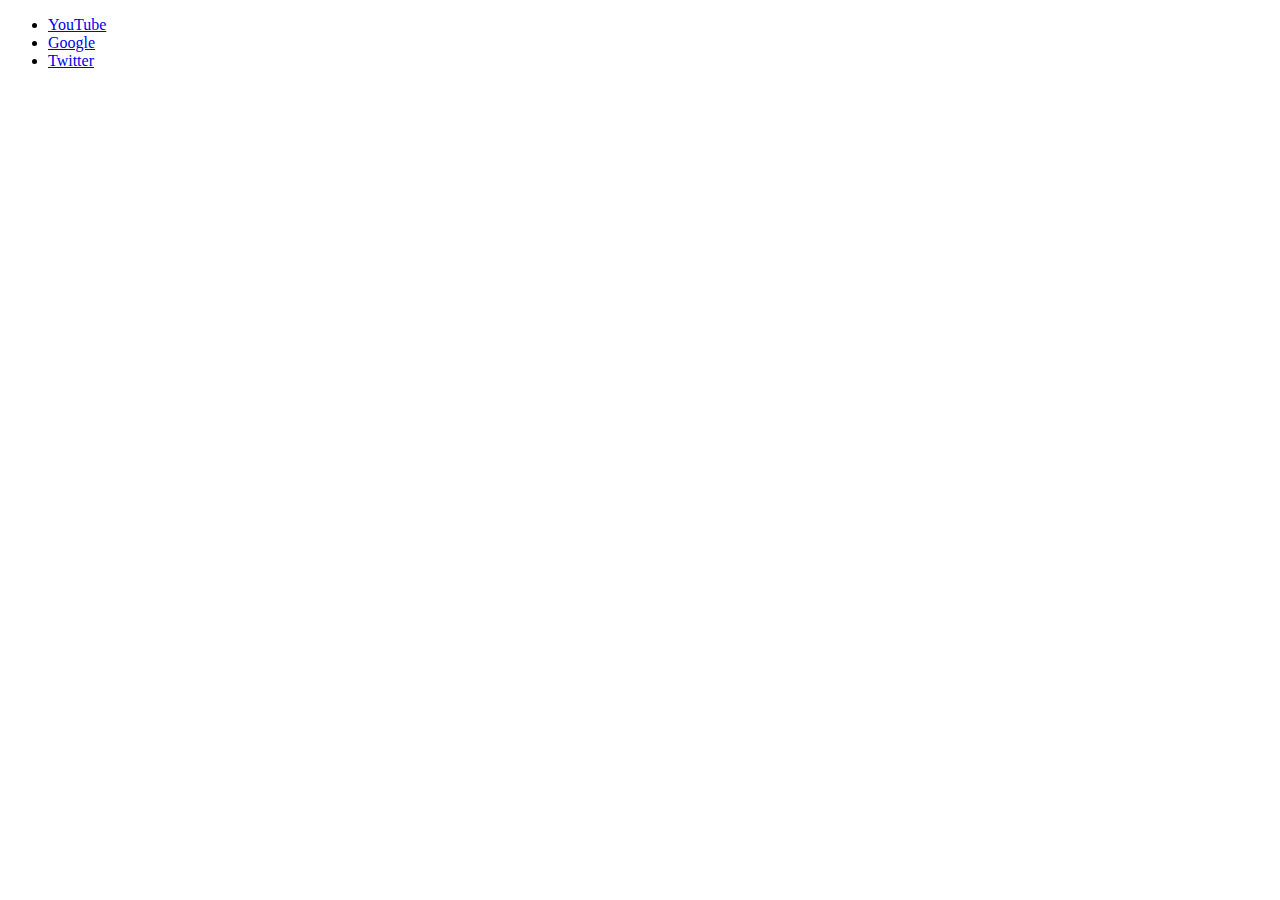
<file: 2_EstructuraBásicaHTML/1_etiquetas/ej2/index.html>
<!--TODO:  Ejercicio 2 -->
<!DOCTYPE html>
<html lang="en">
<head>
    <meta charset="UTF-8">
    <meta name="viewport" content="width=device-width, initial-scale=1.0">
    <title>Document</title>
</head>
<body>
  <ul>
    <li>
      <a href="https://www.youtube.com/" target="_blank"> 
        YouTube 
      </a>
    </li>
    <li>
      <a href="https://www.google.com.mx/" target="_blank"> 
        Google 
      </a> 
    </li>
    <li><a href="https://twitter.com/i/flow/login?redirect_after_login=%2F%3Flang%3Des" target="_blank"> Twitter </a> </li>
  </ul>  
</body>
</html>
</file>
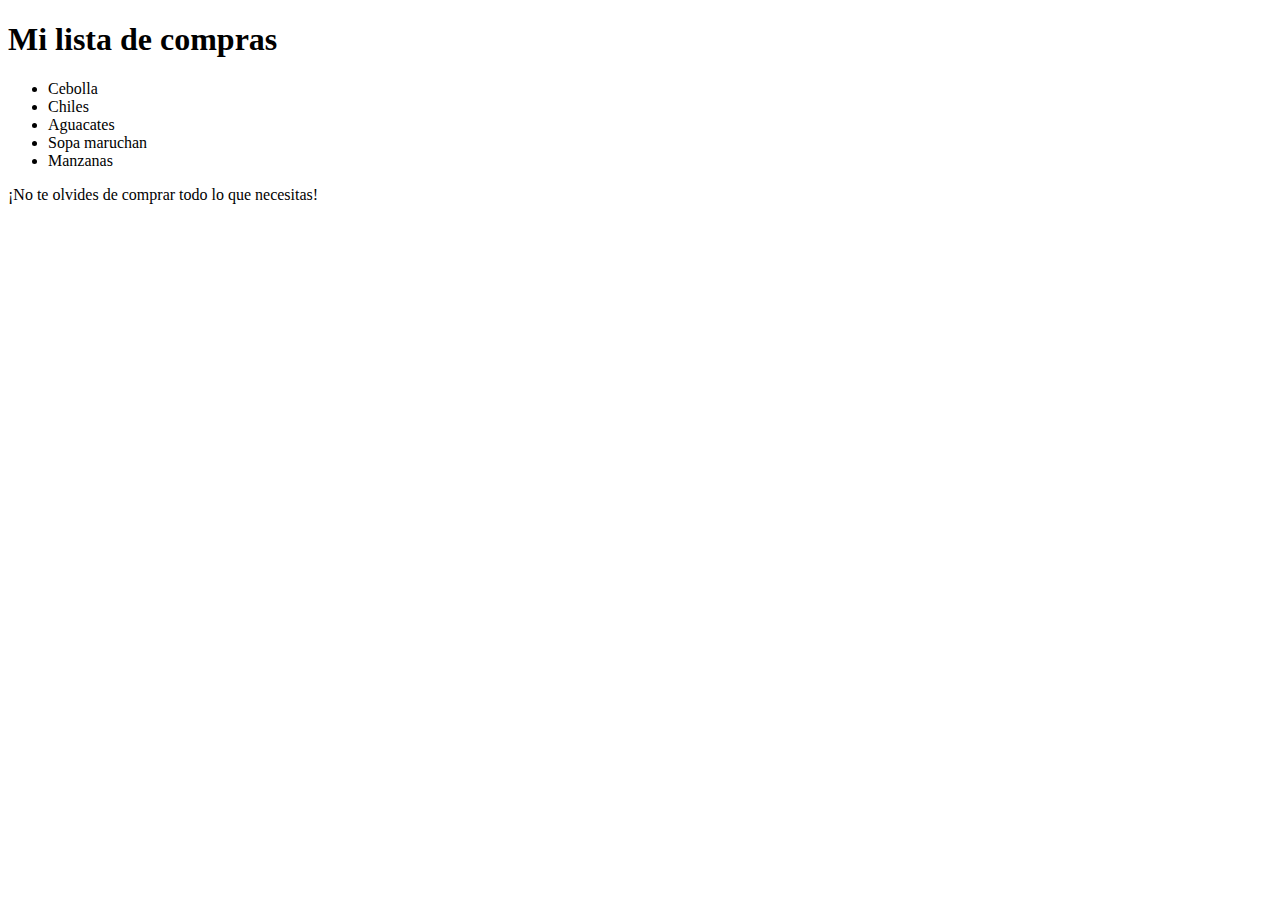
<file: 2_EstructuraBásicaHTML/1_etiquetas/ej3/index.html>
<!--TODO:  Ejercicio 3 -->
<!DOCTYPE html>
<html lang="en">
<head>
    <meta charset="UTF-8">
    <meta name="viewport" content="width=device-width, initial-scale=1.0">
    <title>Document</title>
</head>
<body>
    <h1>Mi lista de compras</h1>
    <ul>
        <li>Cebolla</li>
        <li>Chiles</li>
        <li>Aguacates</li>
        <li>Sopa maruchan</li>
        <li>Manzanas</li>
    </ul>
    <p>¡No te olvides de comprar todo lo que necesitas!</p>
</body>
</html>
</file>
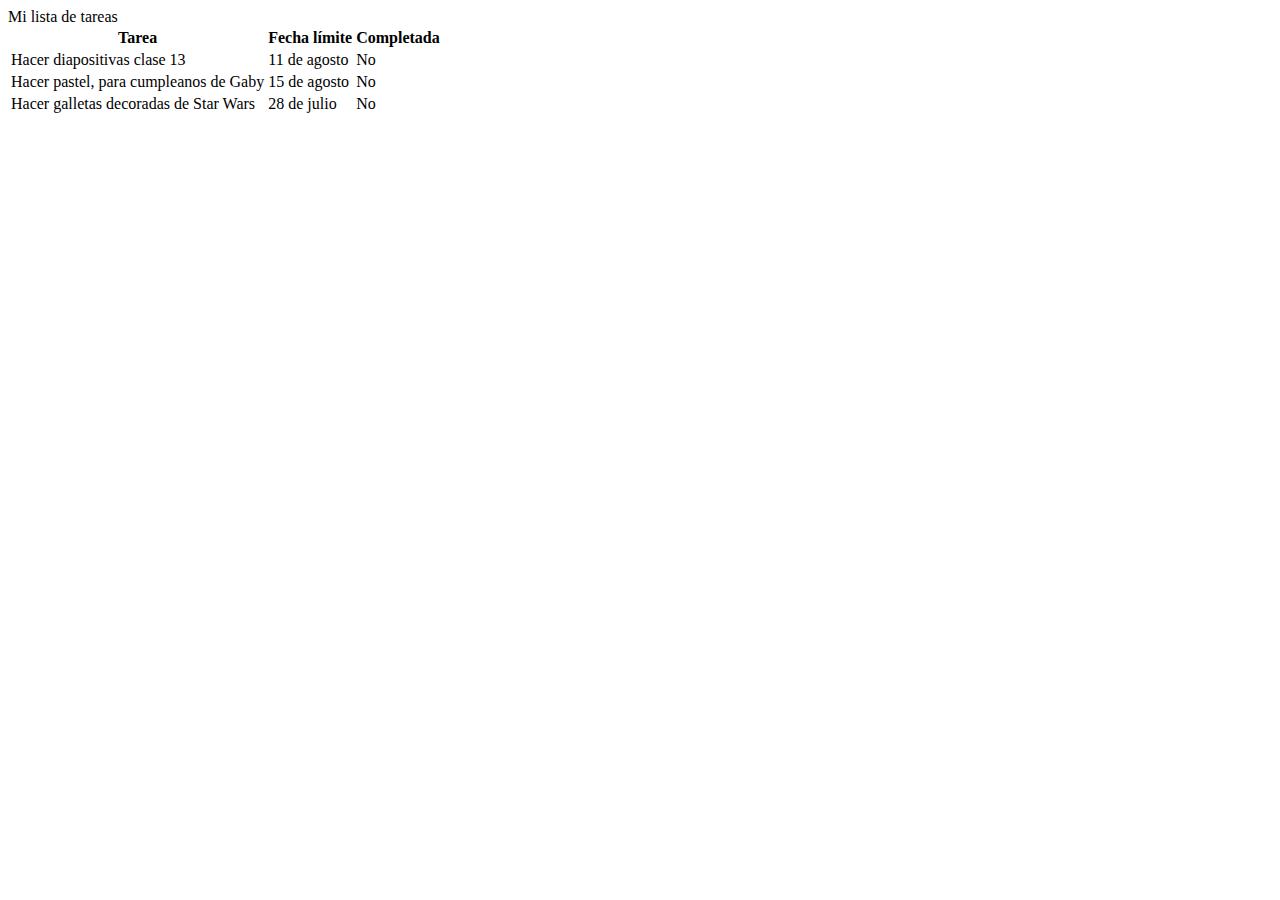
<file: 2_EstructuraBásicaHTML/1_etiquetas/ej4/index.html>
<!-- TODO: Ejercicio 4 -->
<!DOCTYPE html>
<html lang="en">
<head>
    <meta charset="UTF-8">
    <meta name="viewport" content="width=device-width, initial-scale=1.0">
    <title>Document</title>
</head>
<body>
    <hi>Mi lista de tareas</hi>
    <table
    <tr>
        <th>Tarea</th>
        <th>Fecha límite</th>
        <th>Completada</th>
    </tr>
    <tr>
        <td>Hacer diapositivas clase 13</td>
        <td>11 de agosto</td>
        <td>No</td>
    </tr>
    <tr>
        <td>Hacer pastel, para cumpleanos de Gaby</td>
        <td>15 de agosto</td>
        <td>No</td>
    </tr>
    <tr>
        <td>Hacer galletas decoradas de Star Wars</td>
        <td>28 de julio</td>
        <td>No</td>
    </tr>
</body>
</html>
</file>
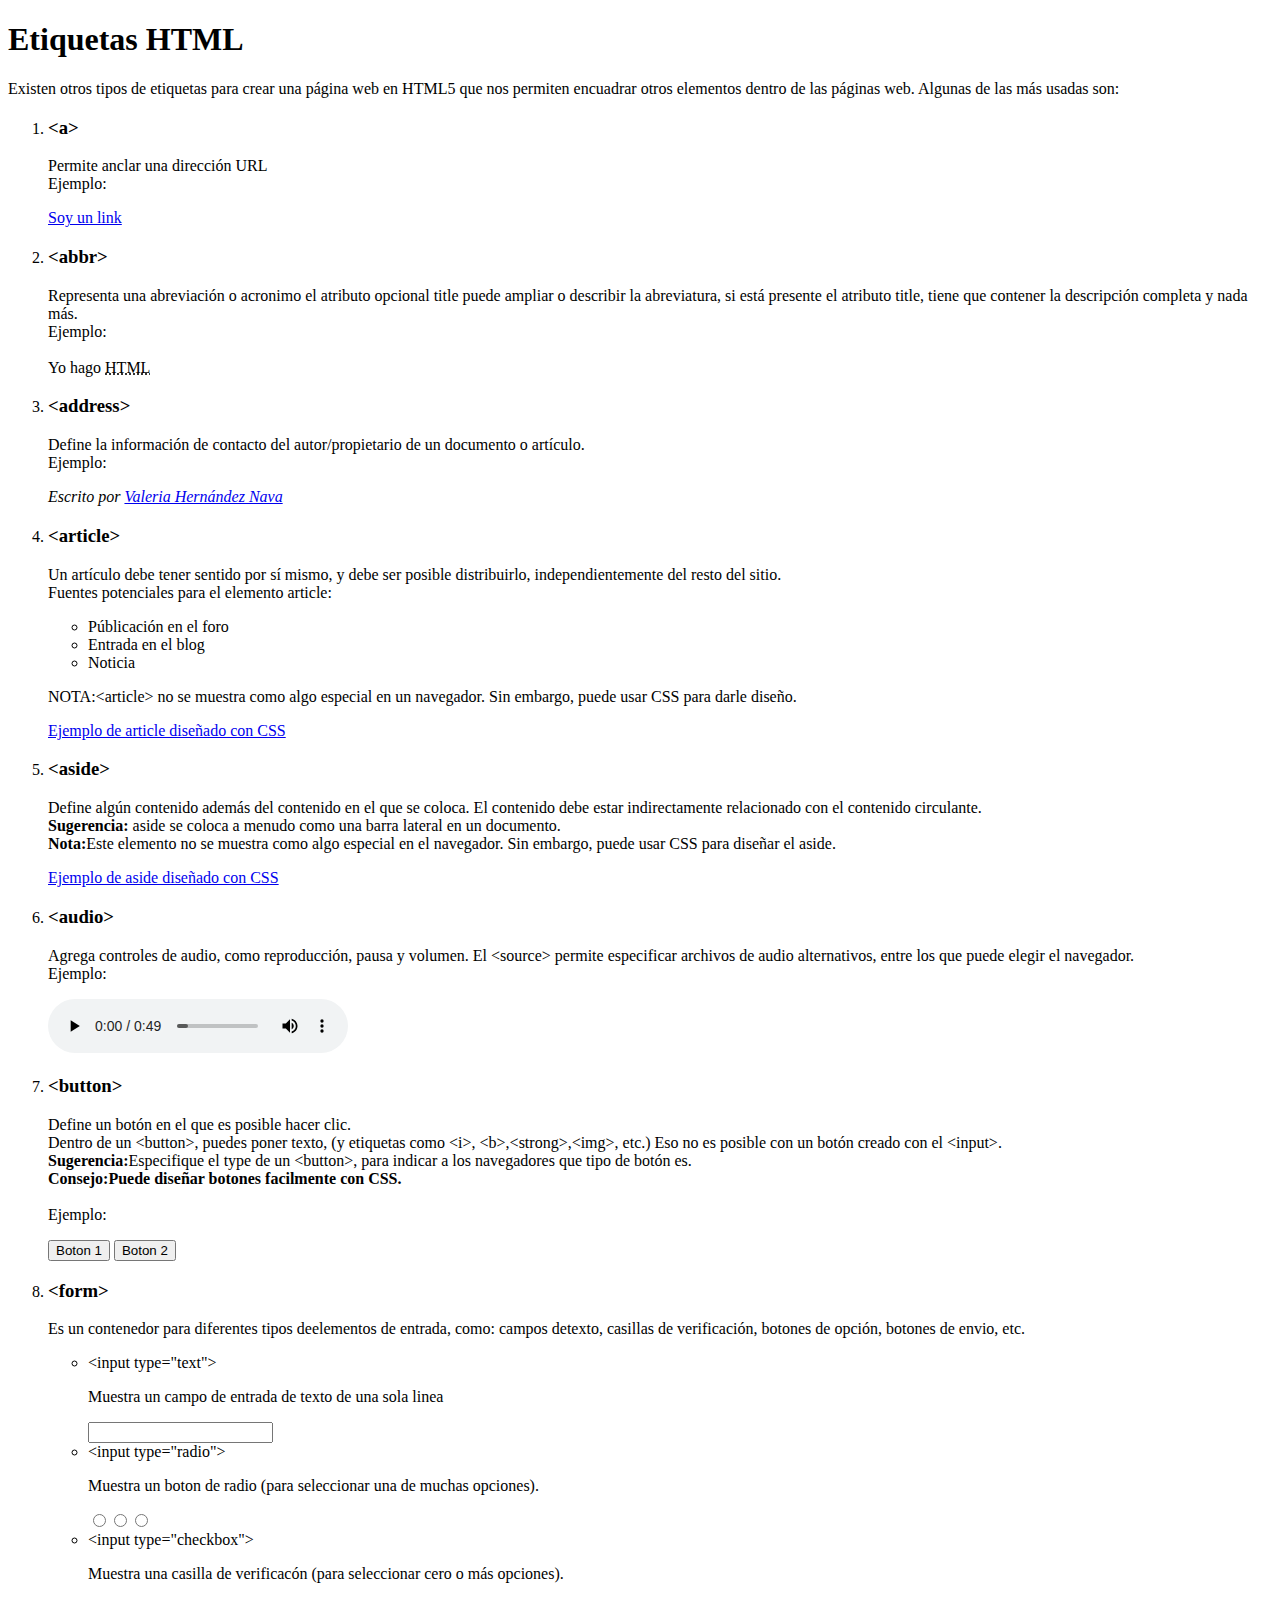
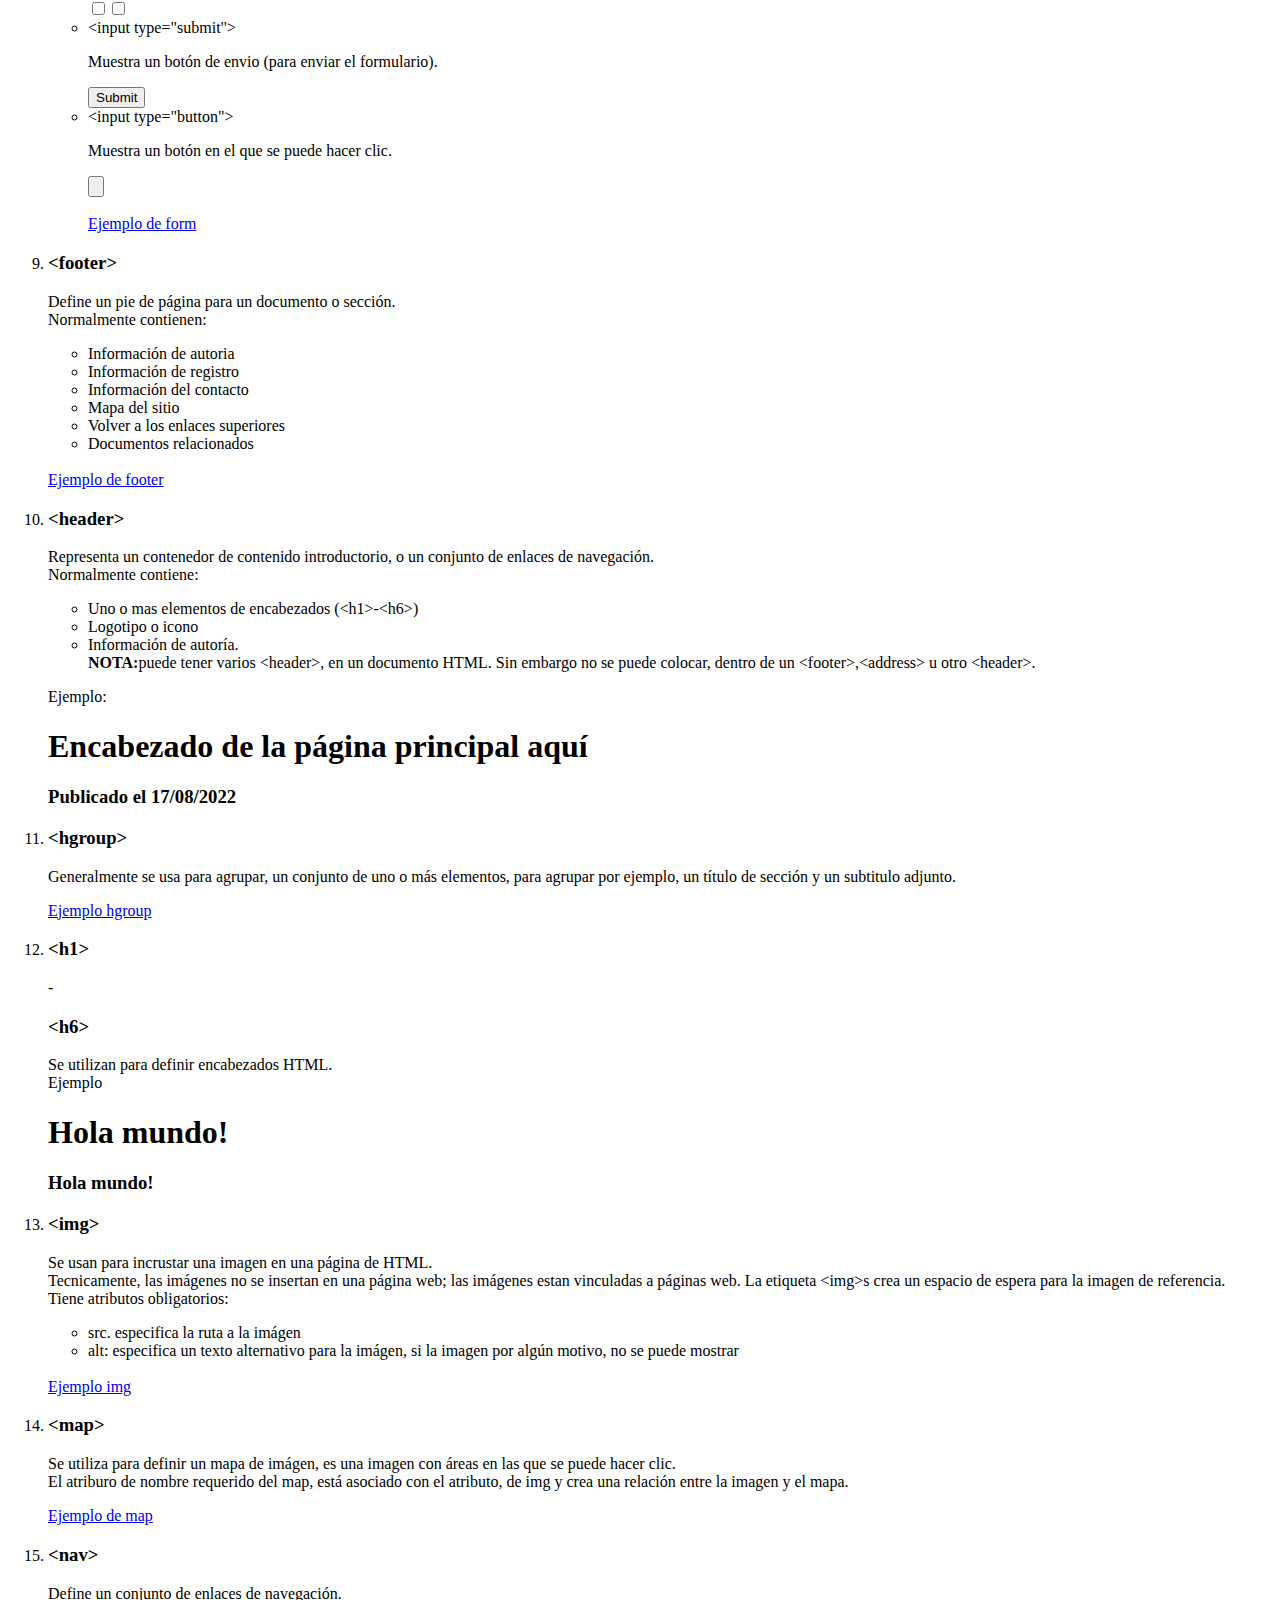
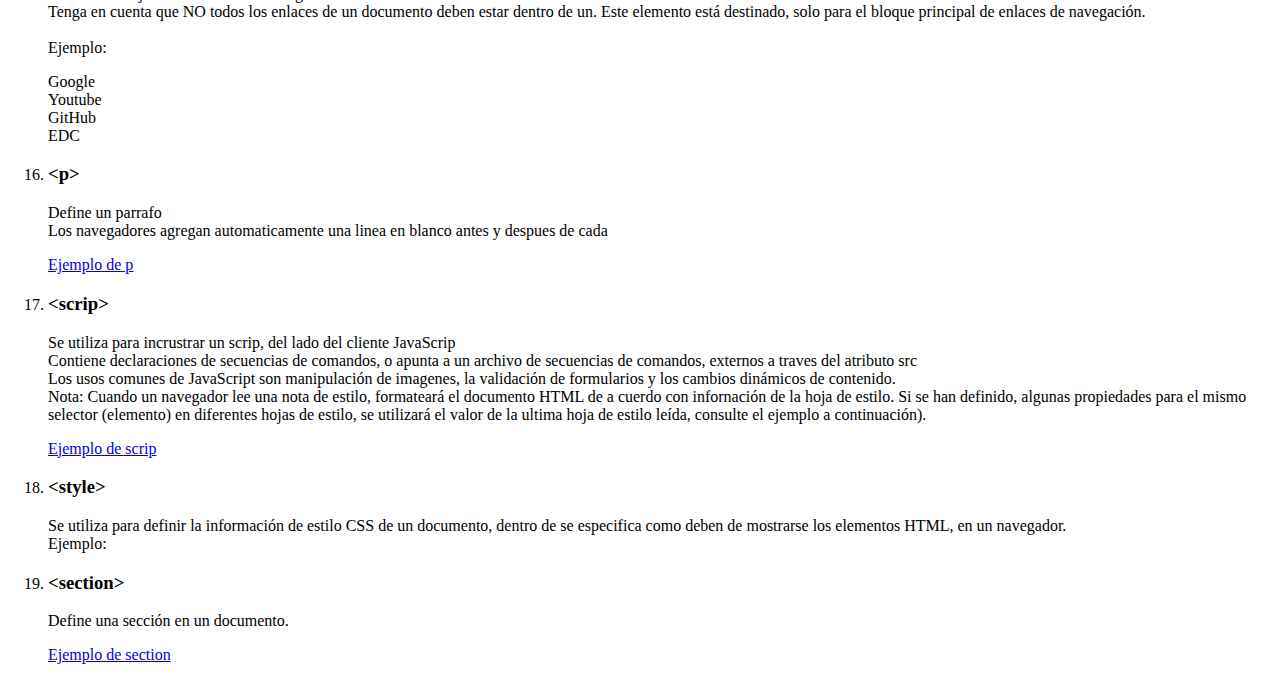
<file: 2_EstructuraBásicaHTML/1_etiquetas/ej5/index.html>
<!-- TODO: Ejercicio 5 -->
<!DOCTYPE html>
<html lang="en">
<head>
    <meta charset="UTF-8">
    <meta name="viewport" content="width=device-width, initial-scale=1.0">
    <title>Document</title>
</head>
<body>
    <h1>Etiquetas HTML</h1>
    <P>Existen otros tipos de etiquetas para crear una página web en HTML5 que nos permiten encuadrar otros elementos dentro de las páginas web. Algunas de las más usadas son:</P>
    <ol>
        <li>
            <h3>&lt;a&gt;</h3>
            <p>Permite anclar una dirección URL<br>Ejemplo: </p>
            <a href="http://stars.chromeexperiments.com/">Soy un link</a>
        </li>
        <li>
            <h3>&lt;abbr&gt;</h3>
            <p>Representa una abreviación o acronimo el atributo opcional title puede ampliar o describir la abreviatura, si está presente el atributo title, tiene que contener la descripción completa y nada más.<br>Ejemplo: <br><br>Yo hago <abbr title="Significado de HTML HyperText Markup Language"> HTML</abbr> </p>
        </li>
        <li>
            <h3>&lt;address&gt;</h3>
            <p>Define la información de contacto del autor/propietario de un documento o artículo. <br>Ejemplo: </p>
            <address>Escrito por <a href="https://github.com/Valeriahnava"> Valeria Hernández Nava</a></address>
        </li>
        <li>
            <h3>&lt;article&gt;</h3>
            <p>Un artículo debe tener sentido por sí mismo, y debe ser posible distribuirlo, independientemente del resto del sitio. <br> Fuentes potenciales para el elemento article: </p>
            <ul>
                <li>Públicación en el foro</li>
                <li>Entrada en el blog</li>
                <li>Noticia</li>
            </ul>
            <p>NOTA:&lt;article&gt; no se muestra como algo especial en un navegador. Sin embargo, puede usar CSS para darle diseño.</p>
            <a href="example/article.html">Ejemplo de article diseñado con CSS</a>
        </li>
        <li>
            <h3>&lt;aside&gt;</h3>
            <p>Define algún contenido además del contenido en el que se coloca. El contenido debe estar indirectamente relacionado con el contenido circulante.<br><b>Sugerencia:</b> aside se coloca a menudo como una barra lateral en un documento.<br><b>Nota:</b>Este elemento no se muestra como algo especial en el navegador. Sin embargo, puede usar CSS para diseñar el aside.</p>
            <a href="example/aside.html">Ejemplo de aside diseñado con CSS</a>
        </li>
        <li>
            <h3>&lt;audio&gt;</h3>
            <p>Agrega controles de audio, como reproducción, pausa y volumen. El &lt;source&gt; permite especificar archivos de audio alternativos, entre los que puede elegir el navegador.<br> Ejemplo: </p>
            <audio controls>
                <source src="audio/teclado-mecanografia.mp3">
            </audio>
        </li>
        <li>
            <h3>&lt;button&gt;</h3>
            <p>Define un botón en el que es posible hacer clic.<br> Dentro de un &lt;button&gt;, puedes poner texto, (y etiquetas como &lt;i&gt;, &lt;b&gt;,&lt;strong&gt;,&lt;img&gt;, etc.) Eso no es posible con un botón creado con el &lt;input&gt;.<br><b>Sugerencia:</b>Especifique el type de un &lt;button&gt;, para indicar a los navegadores que tipo de botón es.<br><b>Consejo:Puede diseñar botones facilmente con CSS.</b><br><br>Ejemplo:</p>
            <button>Boton 1</button> <button>Boton 2</button>
        </li>
        <li>
            <h3>&lt;form&gt;</h3>
            <p>Es un contenedor para diferentes tipos deelementos de entrada, como: campos detexto, casillas de verificación, botones de opción, botones de envio, etc.</p>
            <ul>
                <li>&lt;input type="text"&gt;
                    <p>Muestra un campo de entrada de texto de una sola linea</p>
                    <input type="text">
                </li>
                <li>&lt;input type="radio"&gt;
                    <p>Muestra un boton de radio (para seleccionar una de muchas opciones).</p>
                    <input type="radio"><input type="radio"><input type="radio">
                </li>
                <li>&lt;input type="checkbox"&gt;
                    <p>Muestra una casilla de verificacón (para seleccionar cero o más opciones).</p>
                    <input type="checkbox"><input type="checkbox">
                </li>
                <li>&lt;input type="submit"&gt;
                    <p>Muestra un botón de envio (para enviar el formulario).</p>
                    <input type="submit">
                </li>
                <li>&lt;input type="button"&gt;
                    <p>Muestra un botón en el que se puede hacer clic.</p>
                    <input type="button"><br><br>
                    <a href="example/form.html">Ejemplo de form</a>
                </li>
            </ul>
        </li>
        <li>
            <h3>&lt;footer&gt;</h3>
            <p>Define un pie de página para un documento o sección.<br>Normalmente contienen:</p>
            <ul>
                <li>Información de autoria</li>
                <li>Información de registro</li>
                <li>Información del contacto</li>
                <li>Mapa del sitio</li>
                <li>Volver a los enlaces superiores</li>
                <li>Documentos relacionados</li>
            </ul>
            <br>
            <a href="example/footer.html">Ejemplo de footer</a>
        </li>
        <li>
            <h3>&lt;header&gt;</h3>
            <p>Representa un contenedor de contenido introductorio, o un conjunto de enlaces de navegación.<br>Normalmente contiene:</p>
            <ul>
                <li>Uno o mas elementos de encabezados (&lt;h1&gt;-&lt;h6&gt;)</li>
                <li>Logotipo o icono</li>
                <li>Información de autoría.<br><b>NOTA:</b>puede tener varios &lt;header&gt;, en un documento HTML. Sin embargo no se puede colocar, dentro de un &lt;footer&gt;,&lt;address&gt; u otro &lt;header&gt;.</li>
            </ul>
            <p>Ejemplo:</p>
            <h1>Encabezado de la página principal aquí</h1>
            <h3>Publicado el 17/08/2022</h3>
        </li>
        <li>
            <h3>&lt;hgroup&gt;</h3>
            <p>Generalmente se usa para agrupar, un conjunto de uno o más elementos, para agrupar por ejemplo, un título de sección y un subtitulo adjunto.</p>
            <a href="example/hgroup.html">Ejemplo hgroup</a>
        </li>
        <li>
            <h3>&lt;h1&gt;</h3>-<h3>&lt;h6&gt;</h3>
            <p>Se utilizan para definir encabezados HTML.<br>Ejemplo</p>
            <h1>Hola mundo!</h1>
            <h3>Hola mundo!</h3>
        </li>
        <li>
            <h3>&lt;img&gt;</h3>
            <p>Se usan para incrustar una imagen en una página de HTML.<br> Tecnicamente, las imágenes no se insertan en una página web; las imágenes estan vinculadas a páginas web. La etiqueta &lt;img&gt;s crea un espacio de espera para la imagen de referencia.<br>Tiene atributos obligatorios:</p>
            <ul>
                <li>src. especifica la ruta a la imágen</li>
                <li>alt: especifica un texto alternativo para la imágen, si la imagen por algún motivo, no se puede mostrar</li>
            </ul>
            <br>
            <a href="example/img.html">Ejemplo img</a>
        </li>
        <li>
            <h3>&lt;map&gt;</h3>
            <p>Se utiliza para definir un mapa de imágen, es una imagen con áreas en las que se puede hacer clic.<br> El atriburo de nombre requerido del map, está asociado con el atributo, de img y crea una relación entre la imagen y el mapa.</p>
            <a href="example/map.html">Ejemplo de map</a>
        </li>
        <li>
            <h3>&lt;nav&gt;</h3>
            <p>Define un conjunto de enlaces de navegación.<br>Tenga en cuenta que NO todos los enlaces de un documento deben estar dentro de un. Este elemento está destinado, solo para el bloque principal de enlaces de navegación.<br><br>Ejemplo:</p>
            <nav href="https://www.google.com/?hl=es">Google</nav><nav href="https://www.youtube.com/?hl=es&gl=ES">Youtube</nav><nav href="https://github.com/">GitHub</nav><nav href="https://alfonso6z.com/edc">EDC</nav>
        </li>
        <li>
            <h3>&lt;p&gt;</h3>
            <p>Define un parrafo<br>Los navegadores agregan automaticamente una linea en blanco antes y despues de cada</p>
            <a href="example/p.html">Ejemplo de p</a>
        </li>
        <li>
            <h3>&lt;scrip&gt;</h3>
            <p>Se utiliza para incrustrar un scrip, del lado del cliente JavaScrip<br>Contiene declaraciones de secuencias de comandos, o apunta a un archivo de secuencias de comandos, externos a traves del atributo src<br>Los usos comunes de JavaScript son manipulación de imagenes, la validación de formularios y los cambios dinámicos de contenido.<br> Nota: Cuando un navegador lee una nota de estilo, formateará el documento HTML de a cuerdo con infornación de la hoja de estilo. Si se han definido, algunas propiedades para el mismo selector (elemento) en diferentes hojas de estilo, se utilizará el valor de la ultima hoja de estilo leída, consulte el ejemplo a continuación).</p>
            <a href="example/script.html">Ejemplo de scrip</a>
        </li>
        <li>
            <h3>&lt;style&gt;</h3>
            <p>Se utiliza para definir la información de estilo CSS de un documento, dentro de se especifica como deben de mostrarse los elementos HTML, en un navegador.<br> Ejemplo:</p>
        </li>
        <li>
            <h3>&lt;section&gt;</h3>
            <p>Define una sección en un documento.</p>
            <a href="example/section.html">Ejemplo de section</a>
        </li>
    </ol>
</body>
</html>
</file>
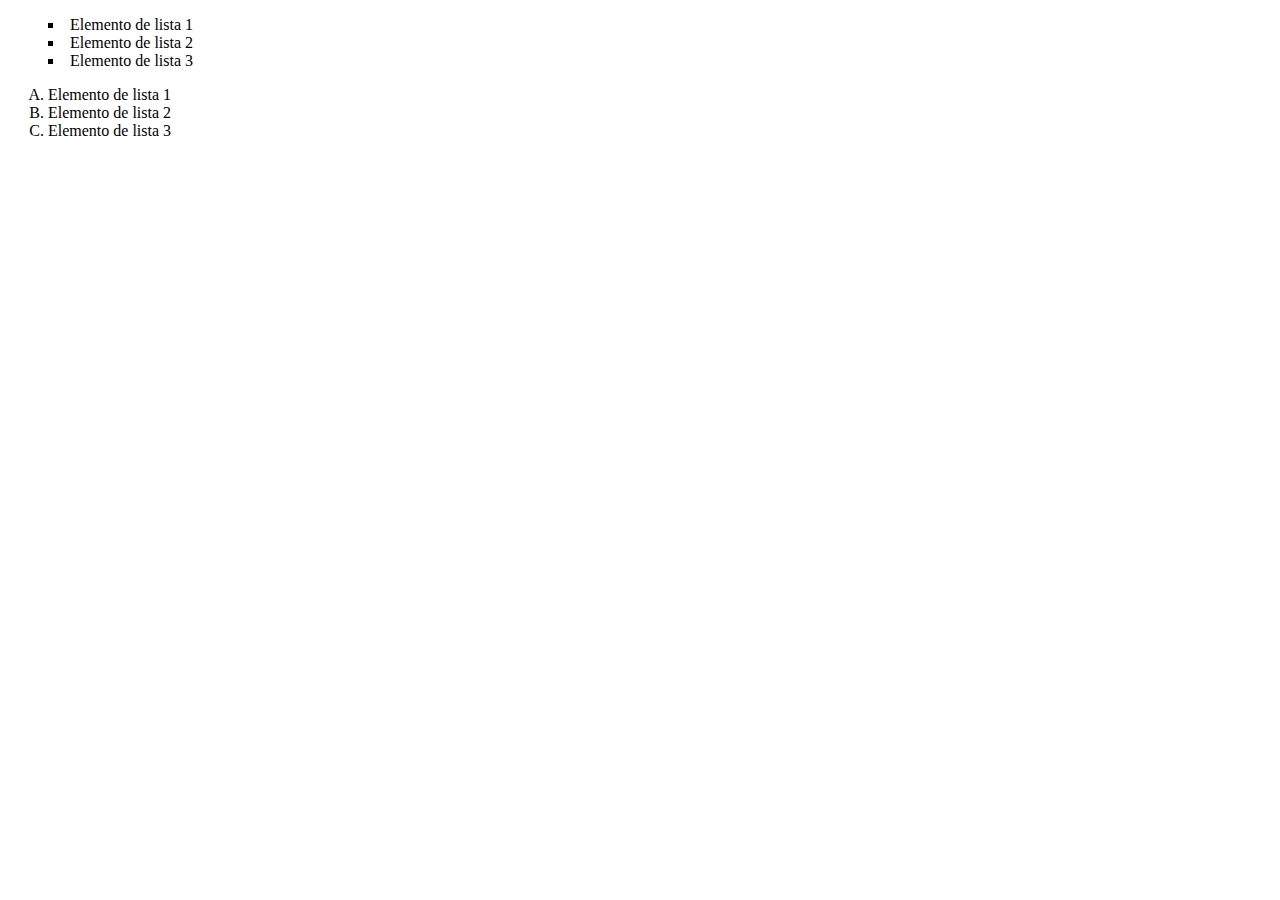
<file: Ejemplos de estilos/Listas.html>
<!DOCTYPE html>
<html lang="en">
<head>
    <meta charset="UTF-8">
    <meta name="viewport" content="width=device-width, initial-scale=1.0">
    <title>Document</title>
    <style>
        ul {
  list-style-type: square;
}

ol {
  list-style-type: upper-alpha;
}
ul {
  list-style-position: inside;
}

ol {
  list-style-position: outside;
}
    </style>
</head>
<body>
    <ul>
        <li>Elemento de lista 1</li>
        <li>Elemento de lista 2</li>
        <li>Elemento de lista 3</li>
      </ul>
      
      <ol>
        <li>Elemento de lista 1</li>
        <li>Elemento de lista 2</li>
        <li>Elemento de lista 3</li>
      </ol>
</body>
</html>
</file>
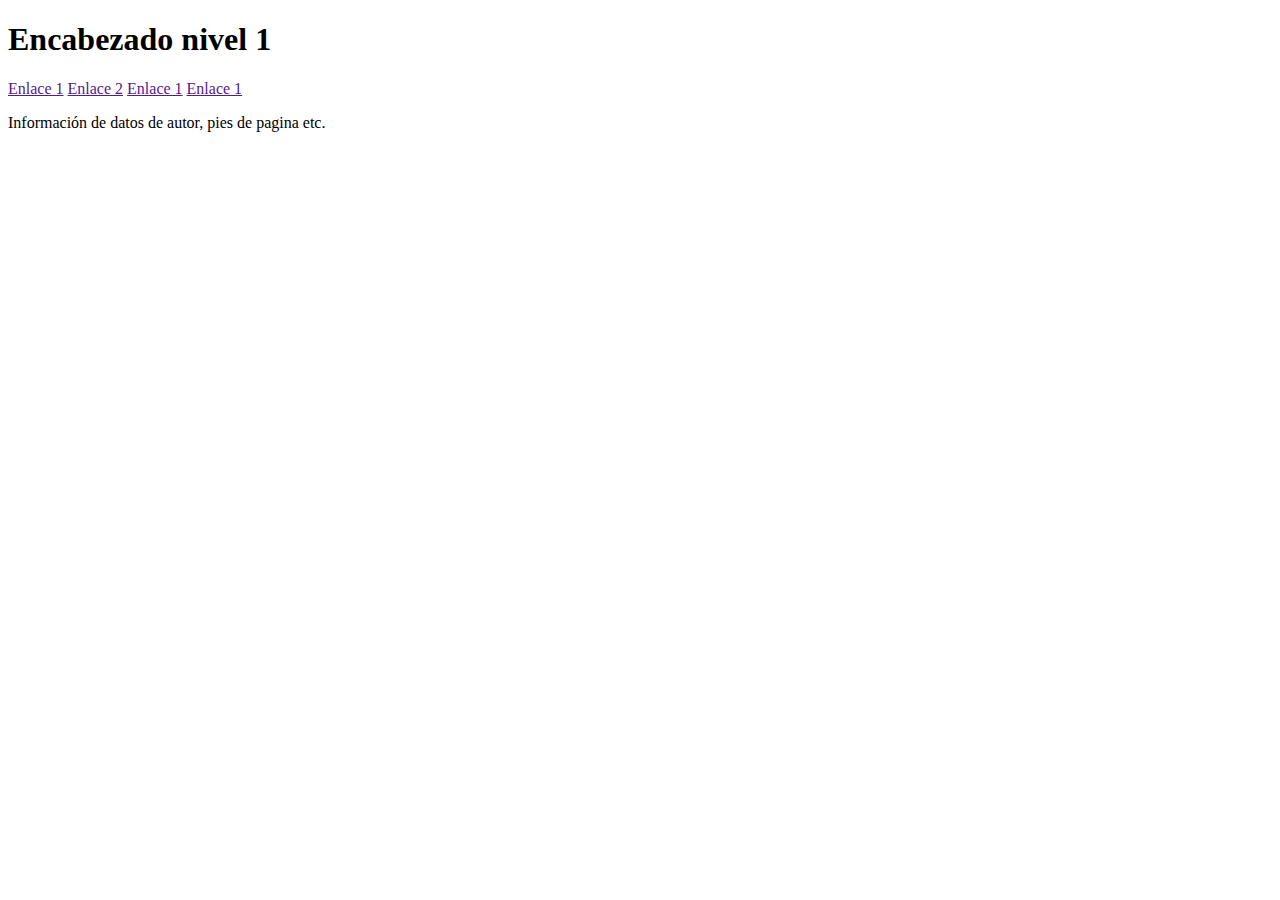
<file: Entregable 4/entregable4.html>
<!DOCTYPE html>
<html lang="en">
<head>
    <meta charset="UTF-8">
    <meta name="viewport" content="width=device-width, initial-scale=1.0">
    <title>Document</title>
</head>
<body>
    <header>
        <h1>Encabezado nivel 1</h1>
        <nav>
            <a href="">Enlace 1</a>
            <a href="">Enlace 2</a>
            <a href="">Enlace 1</a>
            <a href="">Enlace 1</a>
        </nav>

    </header>
    <main></main>
    <footer>
        <p>Información de datos de autor, pies de pagina etc.</p>
    </footer>
</body>
</html>
</file>
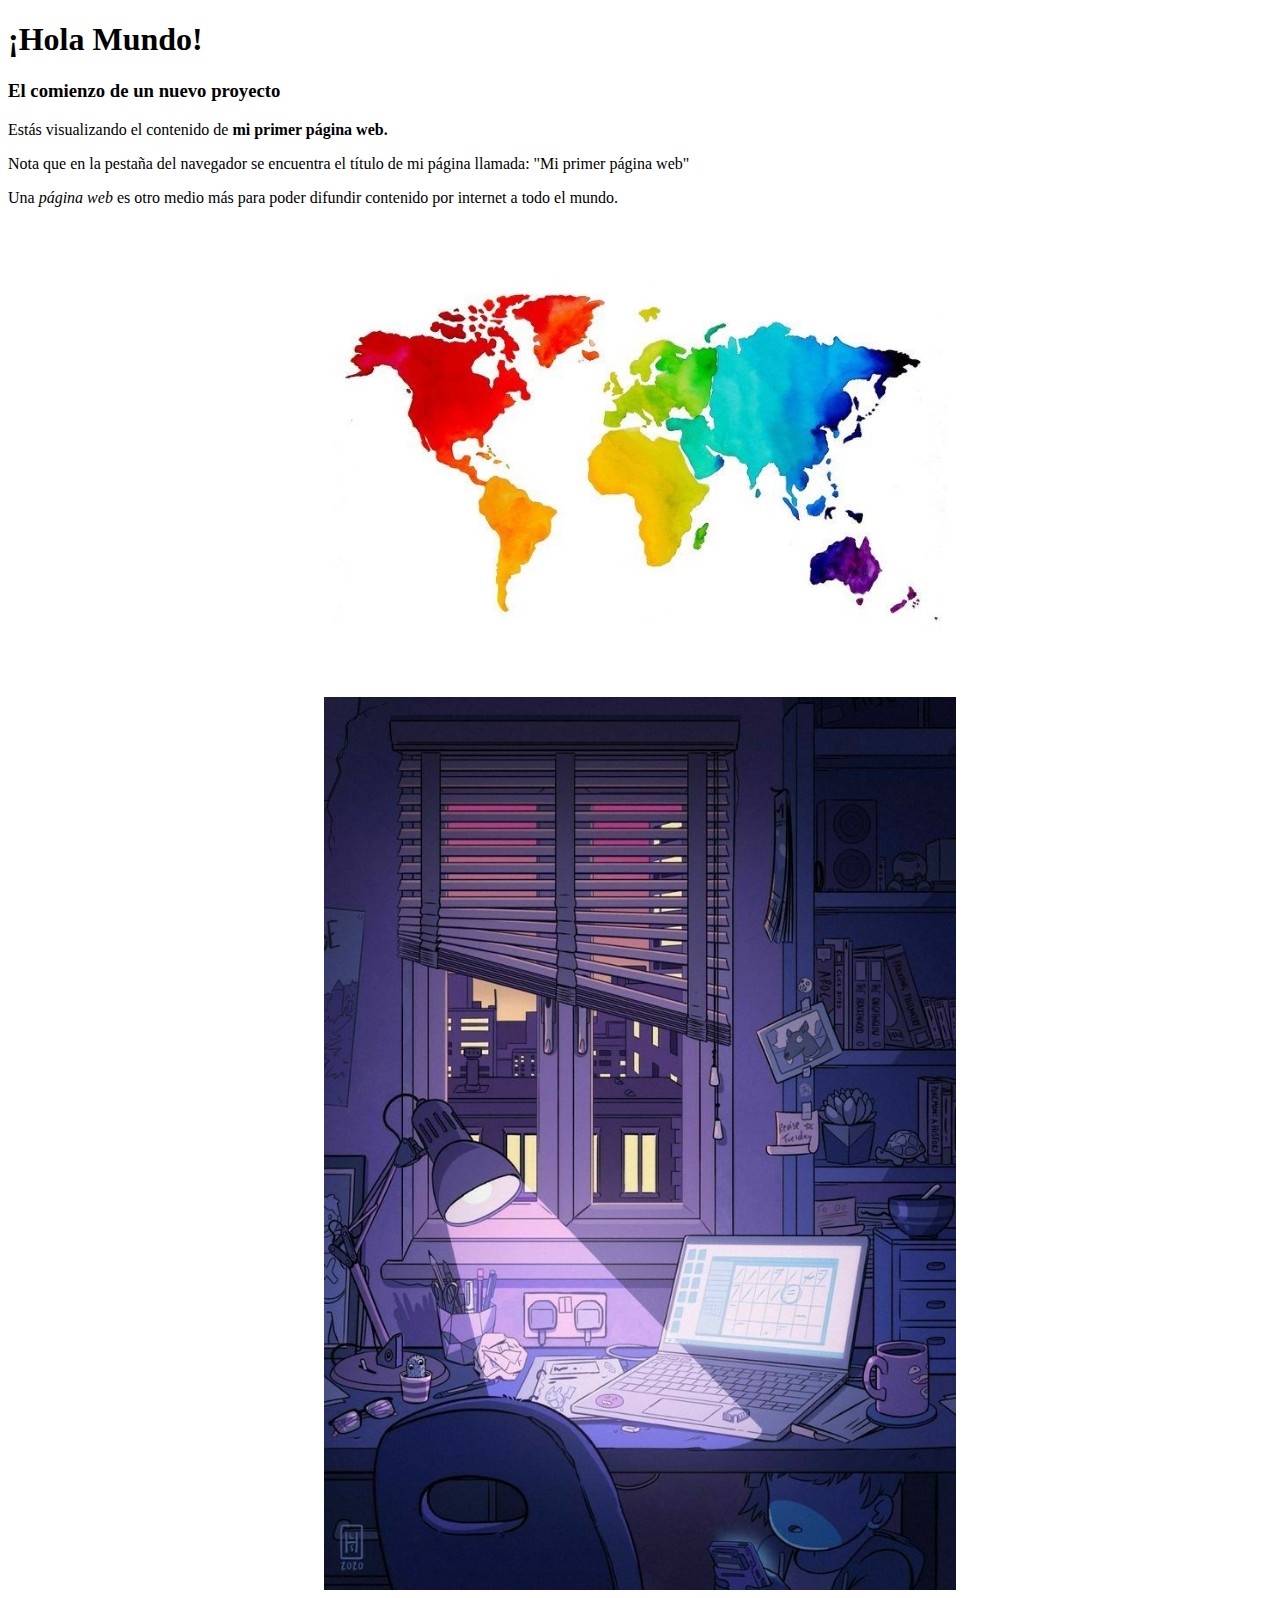
<file: Pagina_wed_primer_intento/Pagina_uno.html>
<!DOCTYPE html>
<html>

<head>
    <title>Mi primer página web</title>
    <style>
        img {
            display: block;
            margin: auto;
            width: 50%;
        }
    </style>
</head>

<body>
    <h1>¡Hola Mundo!</h1>
    <h3>El comienzo de un nuevo proyecto</h3>
    <p>Estás visualizando el contenido de <strong>mi primer página web.</strong></p>
    <p>Nota que en la pestaña del navegador se encuentra el título de mi página llamada:
        "Mi primer página web"</p>
    <p>Una <i>página web</i> es otro medio más para poder difundir contenido por
        internet a todo el mundo.</p>
    <img src="img/Planisferio.jpg"><img src="img/Compu.jpg">
</body>

</html>
</file>
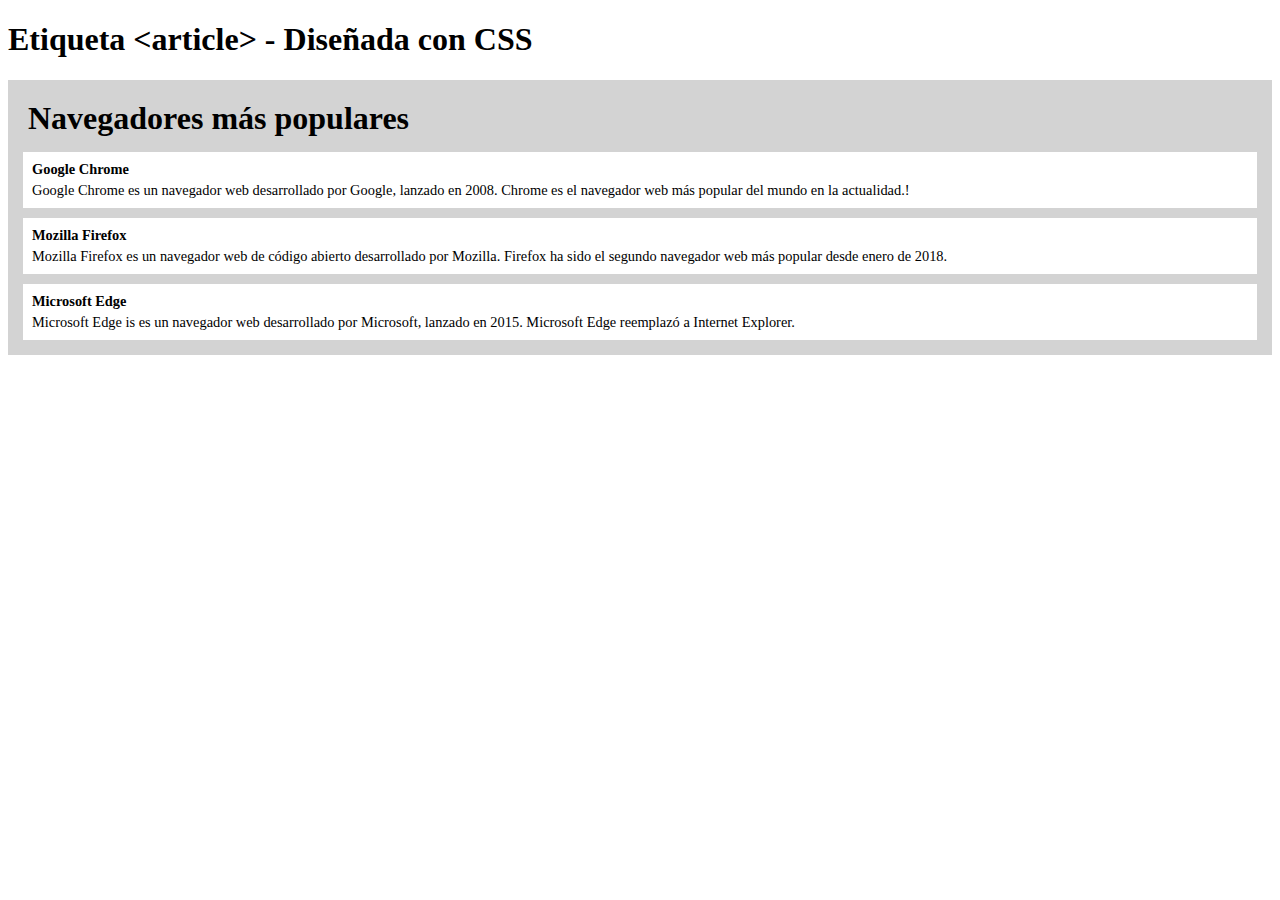
<file: 2_EstructuraBásicaHTML/1_etiquetas/ej5/example/article.html>
<!DOCTYPE html>
<html>

<head>
    <style>
        .all-browsers {
            margin: 0;
            padding: 5px;
            background-color: lightgray;
        }

        .all-browsers h1,.browser {
            margin: 10px;
            padding: 5px;
        }

        .browser {
            background: white;
        }

        .browser>h2,
        p {
            margin: 4px;
            font-size: 90%;
        }
    </style>
</head>

<body>

    <h1>Etiqueta &lt;article&gt; - Diseñada con CSS</h1>

    <article class="all-browsers">
        <h1>Navegadores más populares</h1>
        <article class="browser">
            <h2>Google Chrome</h2>
            <p>Google Chrome es un navegador web desarrollado por Google, lanzado en 2008. Chrome es el navegador web
                más popular del mundo en la actualidad.!</p>
        </article>
        <article class="browser">
            <h2>Mozilla Firefox</h2>
            <p>Mozilla Firefox es un navegador web de código abierto desarrollado por Mozilla. Firefox ha sido el segundo navegador web más popular desde enero de 2018.</p>
        </article>
        <article class="browser">
            <h2>Microsoft Edge</h2>
            <p>Microsoft Edge is es un navegador web desarrollado por Microsoft, lanzado en 2015. Microsoft Edge reemplazó a Internet Explorer.</p>
        </article>
    </article>

</body>

</html>
</file>
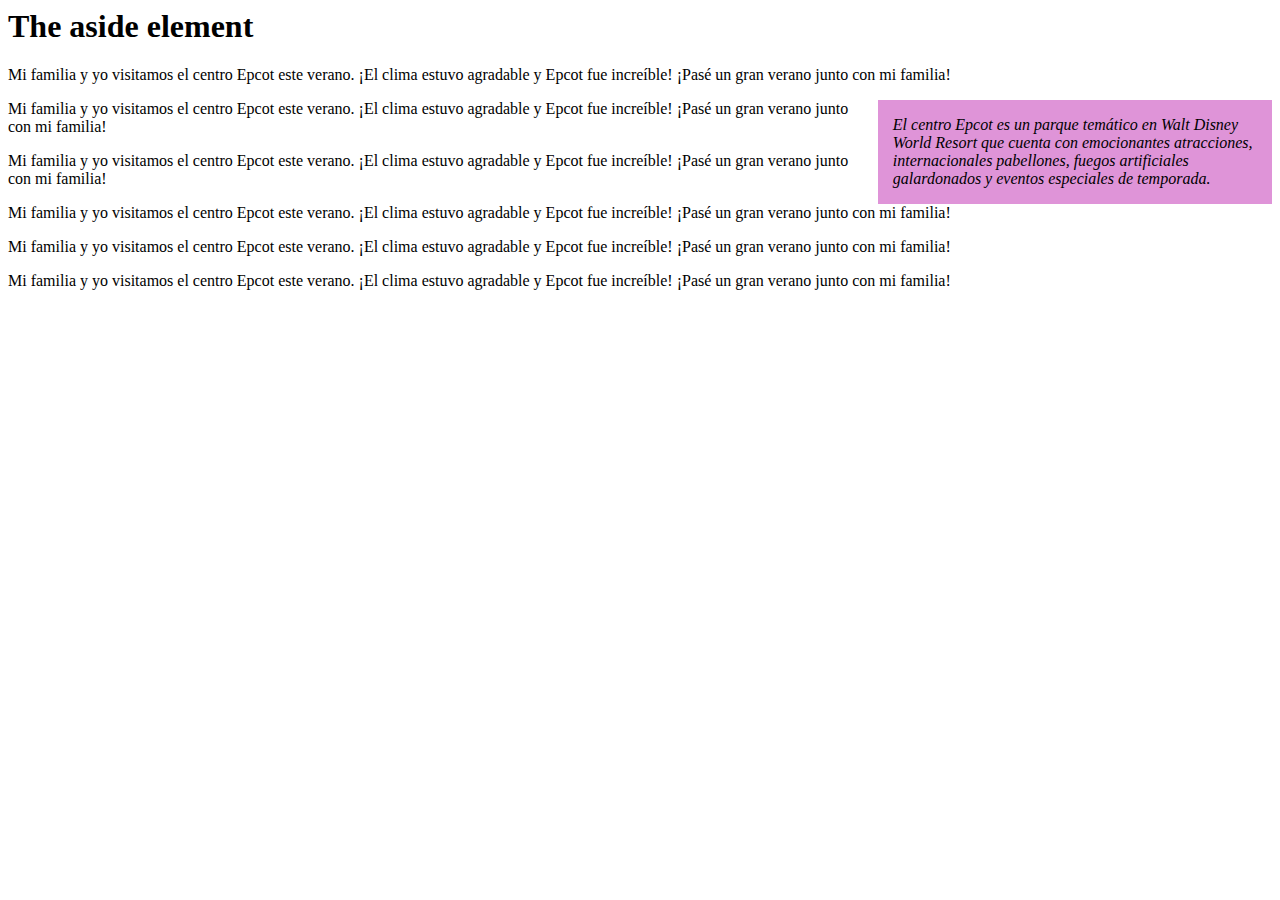
<file: 2_EstructuraBásicaHTML/1_etiquetas/ej5/example/aside.html>
<html lang="en">

<head>
    <style>
        aside {
            width: 30%;
            padding-left: 15px;
            margin-left: 15px;
            float: right;
            font-style: italic;
            background-color: rgba(178, 0, 163, 0.421);
        }
    </style>
</head>

<body>

    <h1>The aside element</h1>

    <p>Mi familia y yo visitamos el centro Epcot este verano. ¡El clima estuvo agradable y Epcot fue increíble! ¡Pasé un
        gran verano junto con mi familia!</p>

    <aside>
        <p>
            El centro Epcot es un parque temático en Walt Disney World Resort que cuenta con emocionantes atracciones,
            internacionales
            pabellones, fuegos artificiales galardonados y eventos especiales de temporada.</p>
    </aside>

    <p>Mi familia y yo visitamos el centro Epcot este verano. ¡El clima estuvo agradable y Epcot fue increíble! ¡Pasé un gran verano junto con mi familia!</p>
    <p>Mi familia y yo visitamos el centro Epcot este verano. ¡El clima estuvo agradable y Epcot fue increíble! ¡Pasé un gran verano junto con mi familia!</p>
    <p>Mi familia y yo visitamos el centro Epcot este verano. ¡El clima estuvo agradable y Epcot fue increíble! ¡Pasé un gran verano junto con mi familia!</p>
    <p>Mi familia y yo visitamos el centro Epcot este verano. ¡El clima estuvo agradable y Epcot fue increíble! ¡Pasé un gran verano junto con mi familia!</p>
    <p>Mi familia y yo visitamos el centro Epcot este verano. ¡El clima estuvo agradable y Epcot fue increíble! ¡Pasé un gran verano junto con mi familia!</p>

</body>

</html>
</file>
